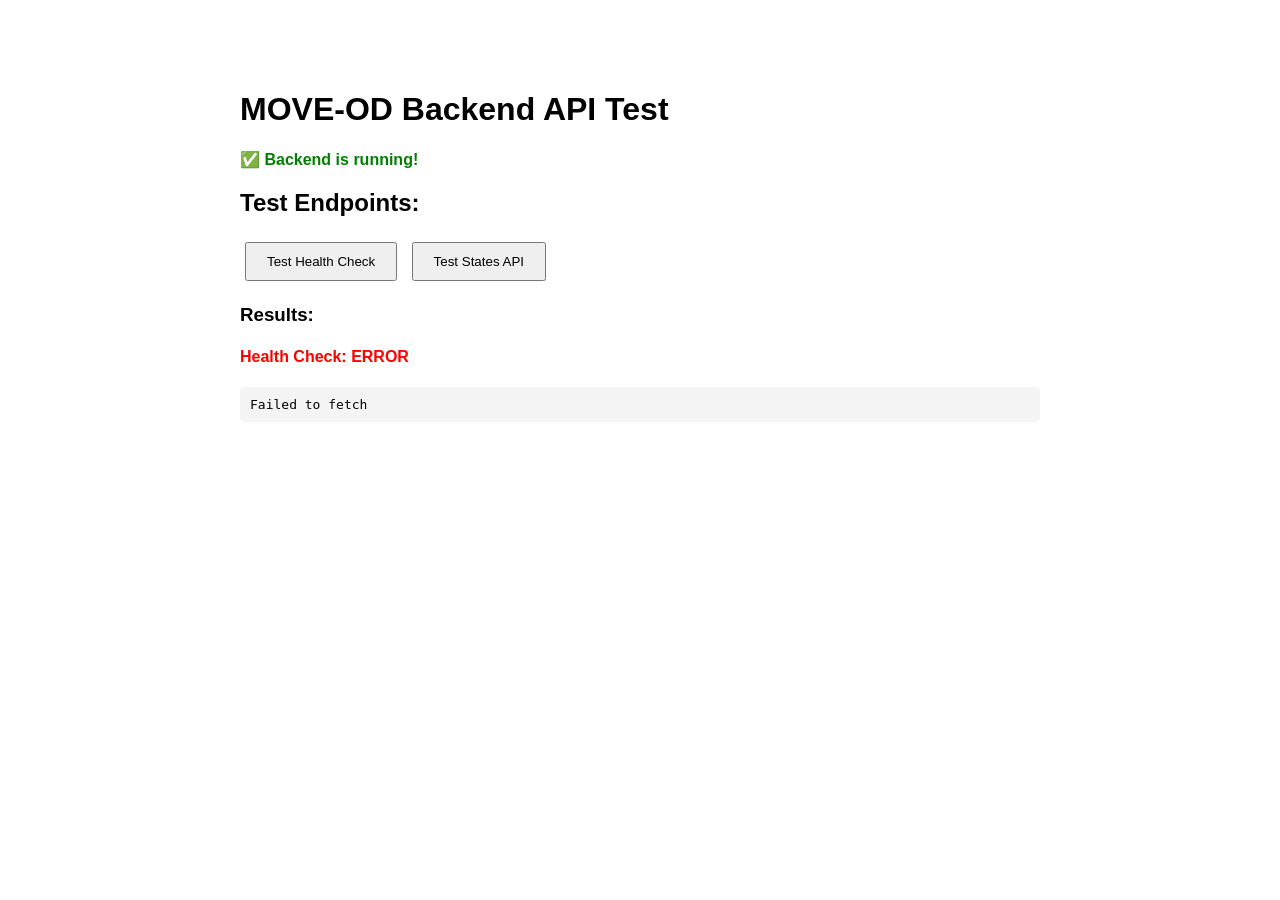
<file: legacy/webapp/frontend/test.html>
<!DOCTYPE html>
<html>
  <head>
    <title>Backend Test</title>
    <style>
      body {
        font-family: Arial, sans-serif;
        max-width: 800px;
        margin: 50px auto;
        padding: 20px;
      }
      .success {
        color: green;
        font-weight: bold;
      }
      .error {
        color: red;
        font-weight: bold;
      }
      button {
        padding: 10px 20px;
        margin: 5px;
        cursor: pointer;
      }
      pre {
        background: #f4f4f4;
        padding: 10px;
        border-radius: 5px;
        overflow-x: auto;
      }
    </style>
  </head>
  <body>
    <h1>MOVE-OD Backend API Test</h1>

    <div id="status"></div>

    <h2>Test Endpoints:</h2>
    <button onclick="testHealth()">Test Health Check</button>
    <button onclick="testStates()">Test States API</button>

    <h3>Results:</h3>
    <div id="results"></div>

    <script>
      const API_URL = "http://localhost:8000";

      async function testHealth() {
        try {
          const response = await fetch(`${API_URL}/`);
          const data = await response.json();
          showResult("Health Check", "success", JSON.stringify(data, null, 2));
        } catch (error) {
          showResult("Health Check", "error", error.message);
        }
      }

      async function testStates() {
        try {
          const response = await fetch(`${API_URL}/api/states`);
          const data = await response.json();
          const summary = `Found ${data.states.length} states. First state: ${data.states[0].name}`;
          showResult(
            "States API",
            "success",
            summary + "\n\n" + JSON.stringify(data.states.slice(0, 2), null, 2)
          );
        } catch (error) {
          showResult("States API", "error", error.message);
        }
      }

      function showResult(test, status, message) {
        const results = document.getElementById("results");
        const className = status === "success" ? "success" : "error";
        results.innerHTML = `
                <h4 class="${className}">${test}: ${status.toUpperCase()}</h4>
                <pre>${message}</pre>
            `;
      }

      // Auto-test on load
      window.onload = async () => {
        document.getElementById("status").innerHTML =
          "<p>Testing backend connection...</p>";
        try {
          await testHealth();
          document.getElementById("status").innerHTML =
            '<p class="success">✅ Backend is running!</p>';
        } catch (error) {
          document.getElementById(
            "status"
          ).innerHTML = `<p class="error">❌ Backend connection failed: ${error.message}</p>`;
        }
      };
    </script>
  </body>
</html>
</file>
